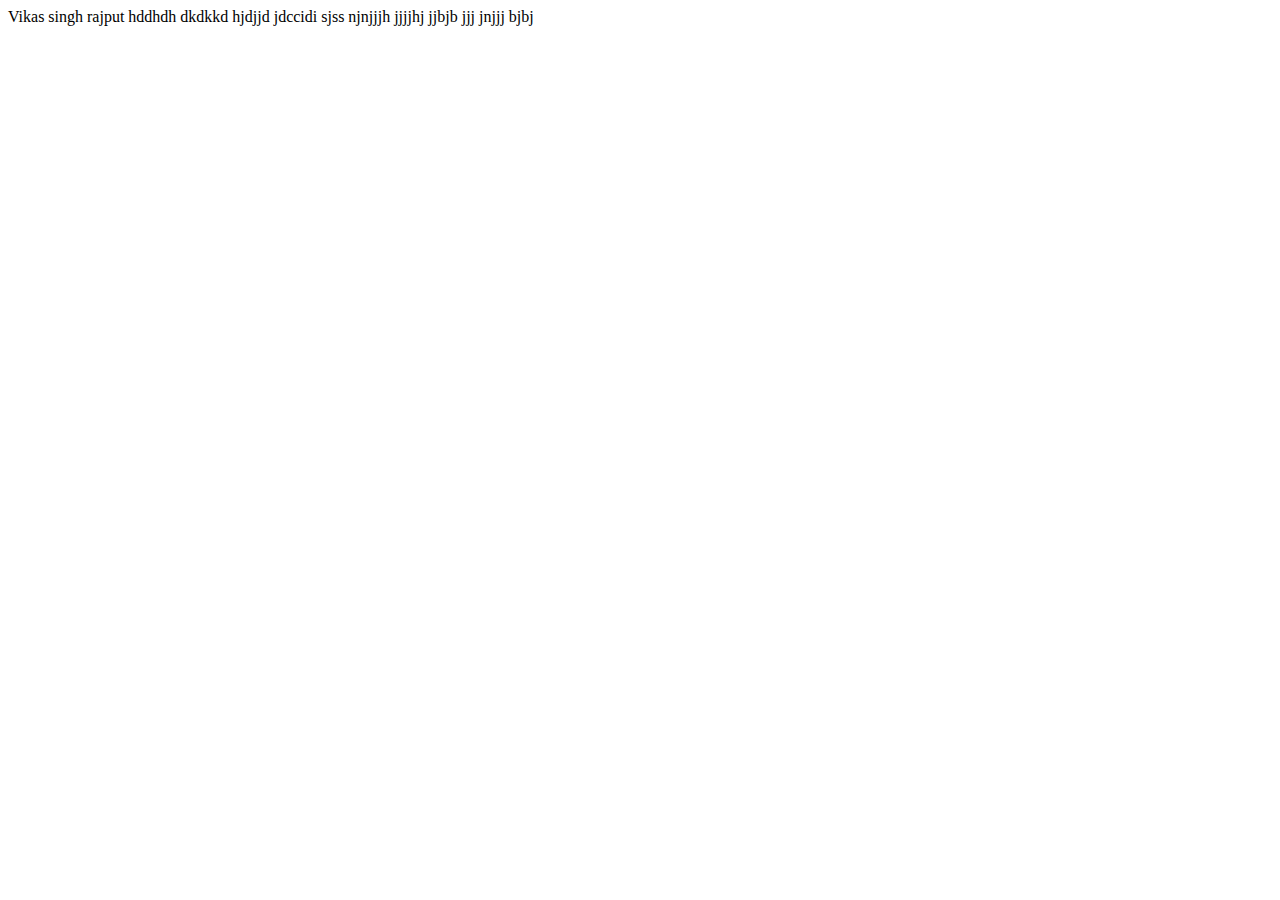
<file: index.html>
<!DOCTYPE html>
<html lang="en">
<head>
    <meta charset="UTF-8">
    <meta name="viewport" content="width=device-width, initial-scale=1.0">
    <title>For css</title>
    <!-- <style>
        body{background-color: rgb(151, 54, 54);}
    </style> -->

    <link rel="stylesheet" href="/style.css">
</head>
<body>
<!--     
<p style="color:red; background-color: rgb(218, 113, 20);width:200px;text-align: center;">Vikash Kumar</p>
<div class="conatiner">
    
</div>
<--color and background 
<div class="background">
    Vikash Singh
</div> 
 -->



<div class="container">
    Vikas singh rajput hddhdh dkdkkd hjdjjd jdccidi sjss njnjjjh jjjjhj jjbjb jjj jnjjj bjbj
</div>
</body>
</html>
</file>
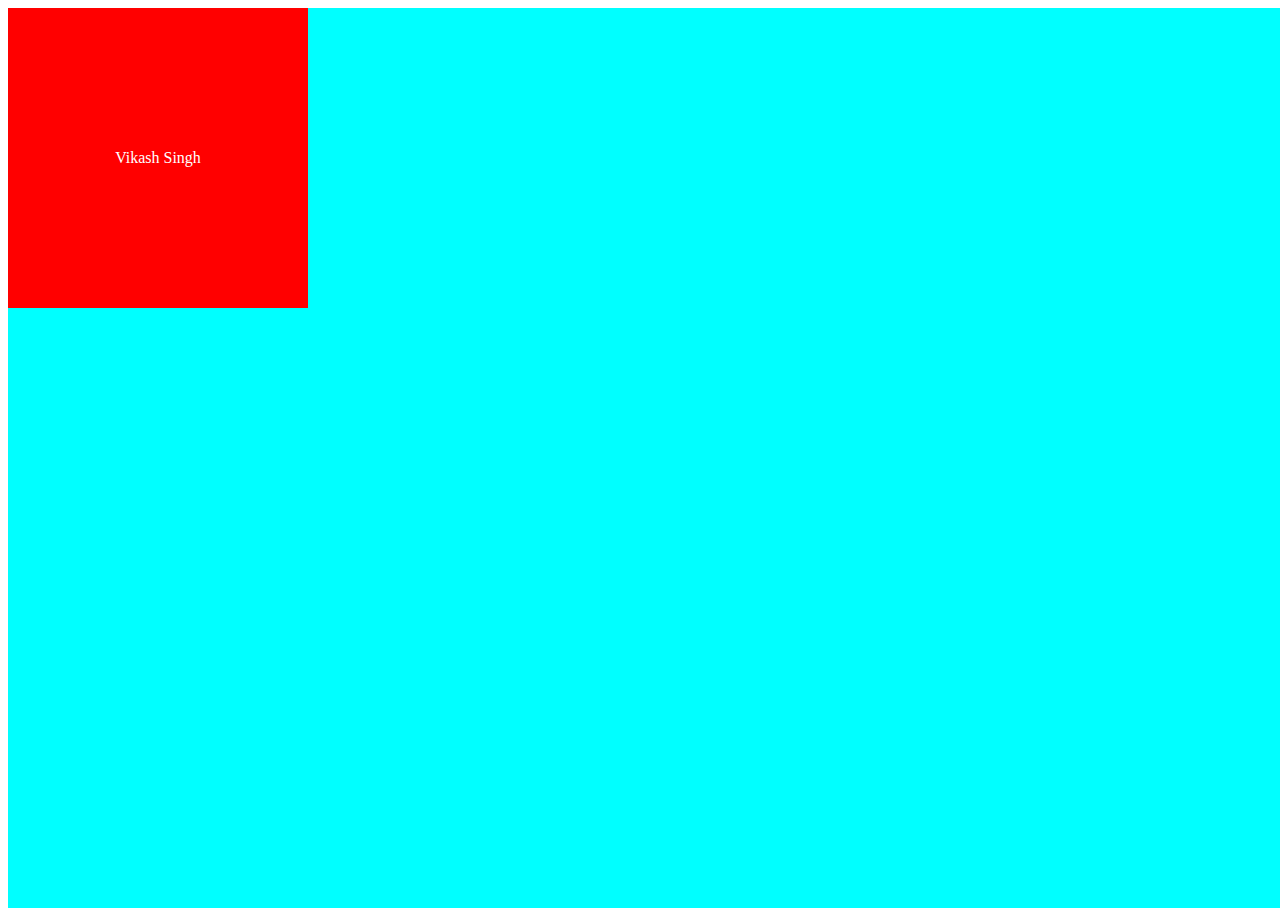
<file: animations.html>
<!DOCTYPE html>
<html lang="en">
<head>
    <meta charset="UTF-8">
    <meta name="viewport" content="width=device-width, initial-scale=1.0">
    <title>Animation</title>
    <style>
.container{
    height:100vh;
    width:100vw;
    background-color: aqua;

}
.box{
    width:300px;height:300px;background-color: red;color:white;
display:flex;justify-content: center;align-items: center;
/* 
animation: widthAnimate;
animation-duration: 3s;
animation-delay: 1s;
animation-iteration-count: 3;
animation-direction:alternate-reverse;
animation-timing-function:ease-in-out; */

animation: widthAnimate2 3s ease-in-out 0.5s 4 alternate
}
/* 
@keyframes widthAnimate{
    from{width:300px;}
    to{
        width:600px;
    }
} */



@keyframes widthAnimate2{
   0%{width:30px;
height:30px}
20%{
    width:130px;
    height:130px;
}
    100%{
        width:200px;
        height:200px;
    }
}

    </style>
</head>
<body>
    <div class="container">
<div class="box">Vikash Singh</div>
    </div>
</body>
</html>
</file>
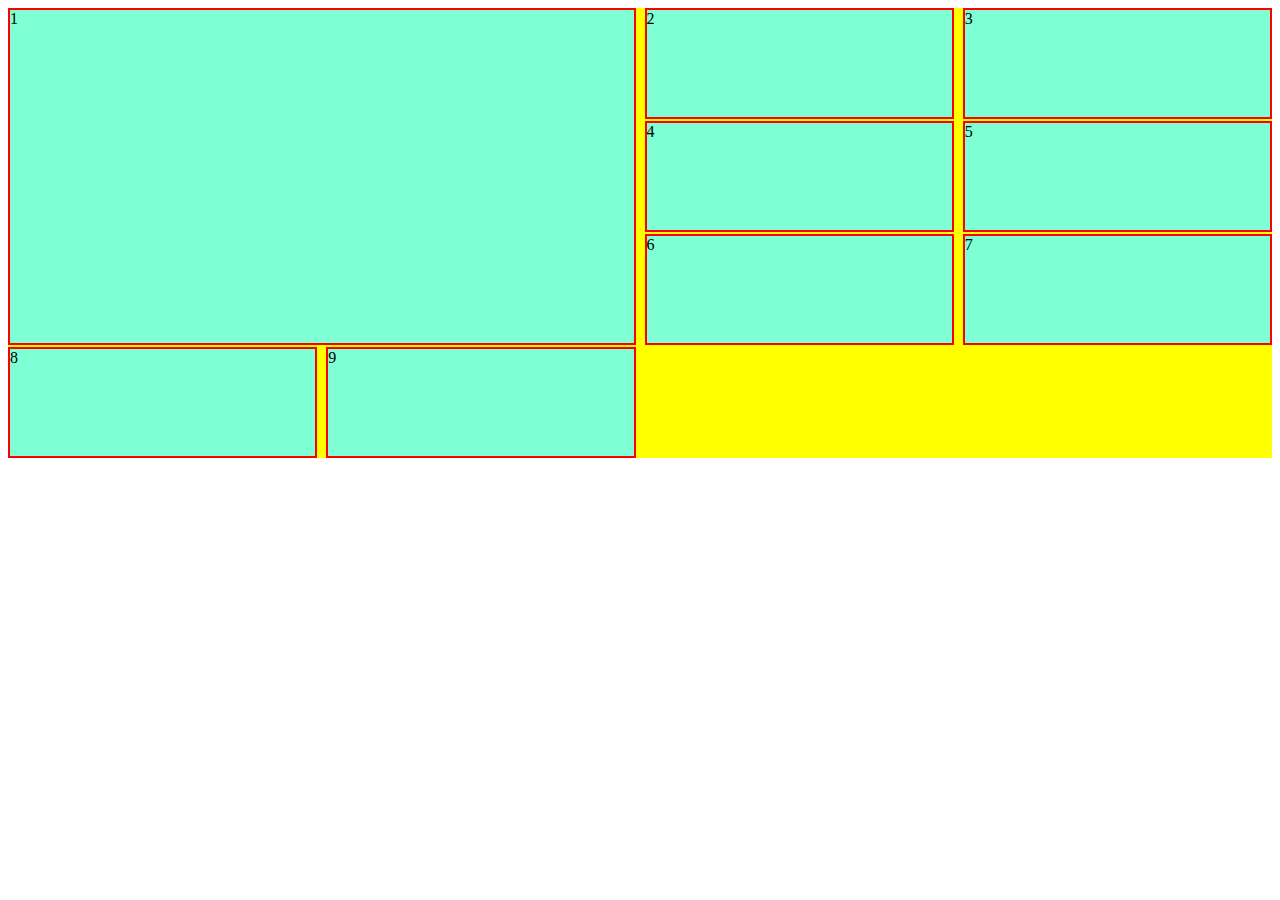
<file: float.html>
<!DOCTYPE html>
<html lang="en">
<head>
    <meta charset="UTF-8">
    <meta name="viewport" content="width=device-width, initial-scale=1.0">
    <title>float</title>
    <style>
/* .box1{
    height:234px;width:345px;background-color: blue;float: right;
}

.box2{
 height:234px;width:345px;background-color: rgb(255, 128, 0);float: right;clear:right ;
} */
/* .container{
display:flex;height:100vh;background-color: antiquewhite;
flex-direction: row;
 flex-wrap:wrap; 
justify-content: center;
align-items:center;
/* align-content: center; */

/*}

.box1{
height:234px;
/* width:345px */
/*;background-color: blue;border:2px solid black;
order:4 ;
/* align-self: flex-end; */
/*flex-grow: 2;
}
.box2{
height:234px;
/* width:345px */
/*;background-color: rgb(255, 72, 0);border:2px solid black;
order:3;flex-grow: 1;
}
.box3{
height:234px;width:345px;background-color: rgb(192, 222, 25);border:2px solid black;
}
.box4{
height:234px;width:345px;background-color: rgb(0, 255, 68);border:2px solid black;
} */

.container{
     display:grid; 
    background-color: yellow;
    /* grid-row-gap: 9px;grid-column-gap:9px;  grid-gap:row column*/
 grid-gap:2px 9px;
 height:50vh;

    grid-template-columns: auto auto auto auto;
    /* grid-template-rows:44px 84px ;  */
    /* justify-content: center; */
   /* align-content:space-around; */
   /* align-content: space-between; */
}
.item{
    background-color: aquamarine;border: 2px solid red;
}

    </style>
</head>
<body>
    <!-- <div class="container">
        <div class="box1">
            box1
        </div>
        <div class="box2">box2</div>
         <div class="box3">
            box3
        </div>
         <div class="box4">
            box4
        </div>
        </div> -->



        <div class="container">
            <div class="item" style="grid-column: 1/3;grid-row: 1/ span 3;">1</div>
             <div class="item">2</div>
              <div class="item">3</div>
               <div class="item">4</div>
               <div class="item">5</div>
               <div class="item">6</div>
               <div class="item">7</div>
               <div class="item">8</div>
               <div class="item">9</div>
        </div>
</body>
</html>
</file>
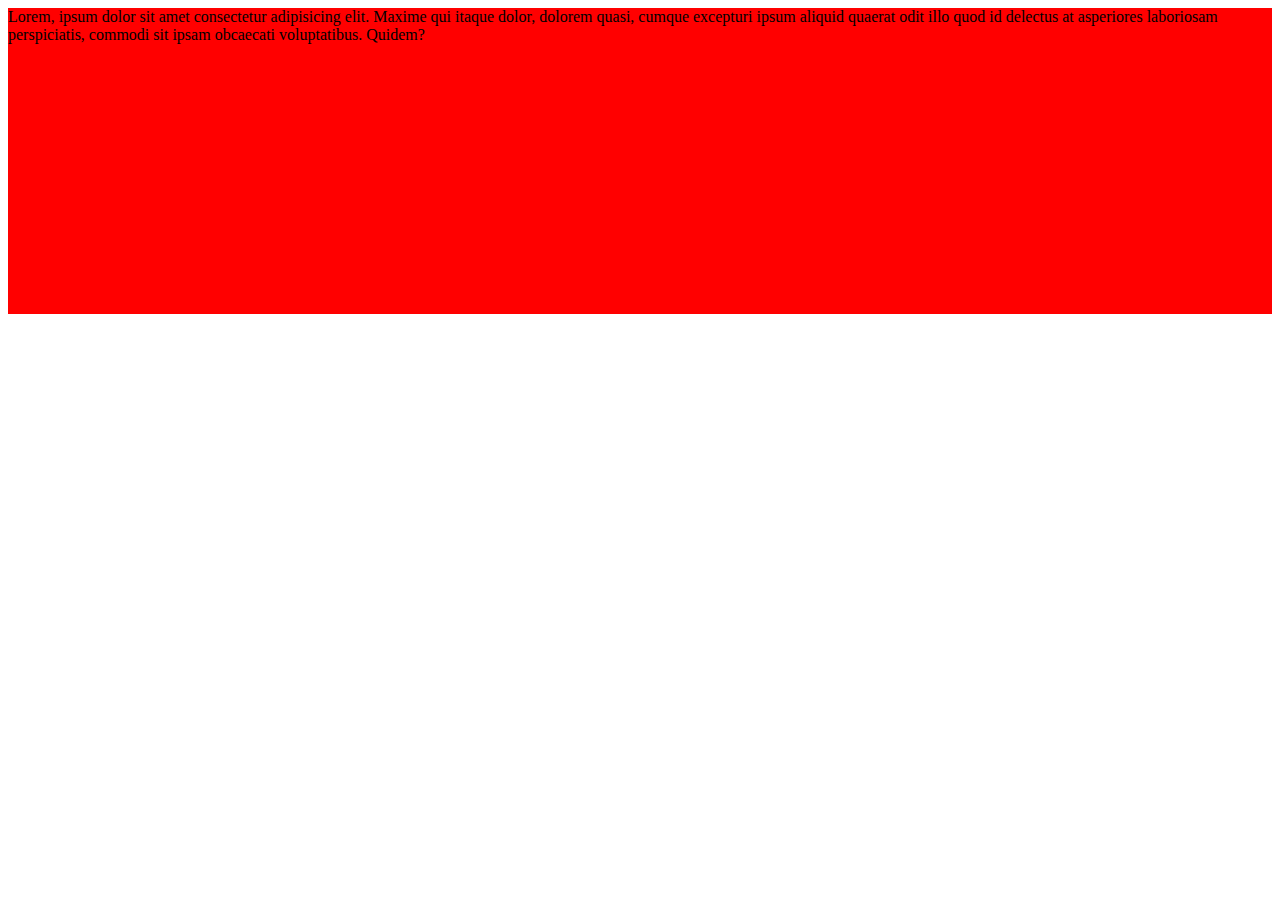
<file: media.html>
<!DOCTYPE html>
<html lang="en">
<head>
    <meta charset="UTF-8">
    <meta name="viewport" content="width=device-width, initial-scale=1.0">
    <title>media query</title>
    <style>
        .container{
            background-color: red;height:34vh;

        }
        @media screen and (max-width:800px){
body{
    background-color: brown;
}
.container{background-color: yellow;}
        }
    </style>
</head>
<body>
    <div class="container">
        Lorem, ipsum dolor sit amet consectetur adipisicing elit. Maxime qui itaque dolor, dolorem quasi, cumque excepturi ipsum aliquid quaerat odit illo quod id delectus at asperiores laboriosam perspiciatis, commodi sit ipsam obcaecati voluptatibus. Quidem?
    </div>
</body>
</html>
</file>
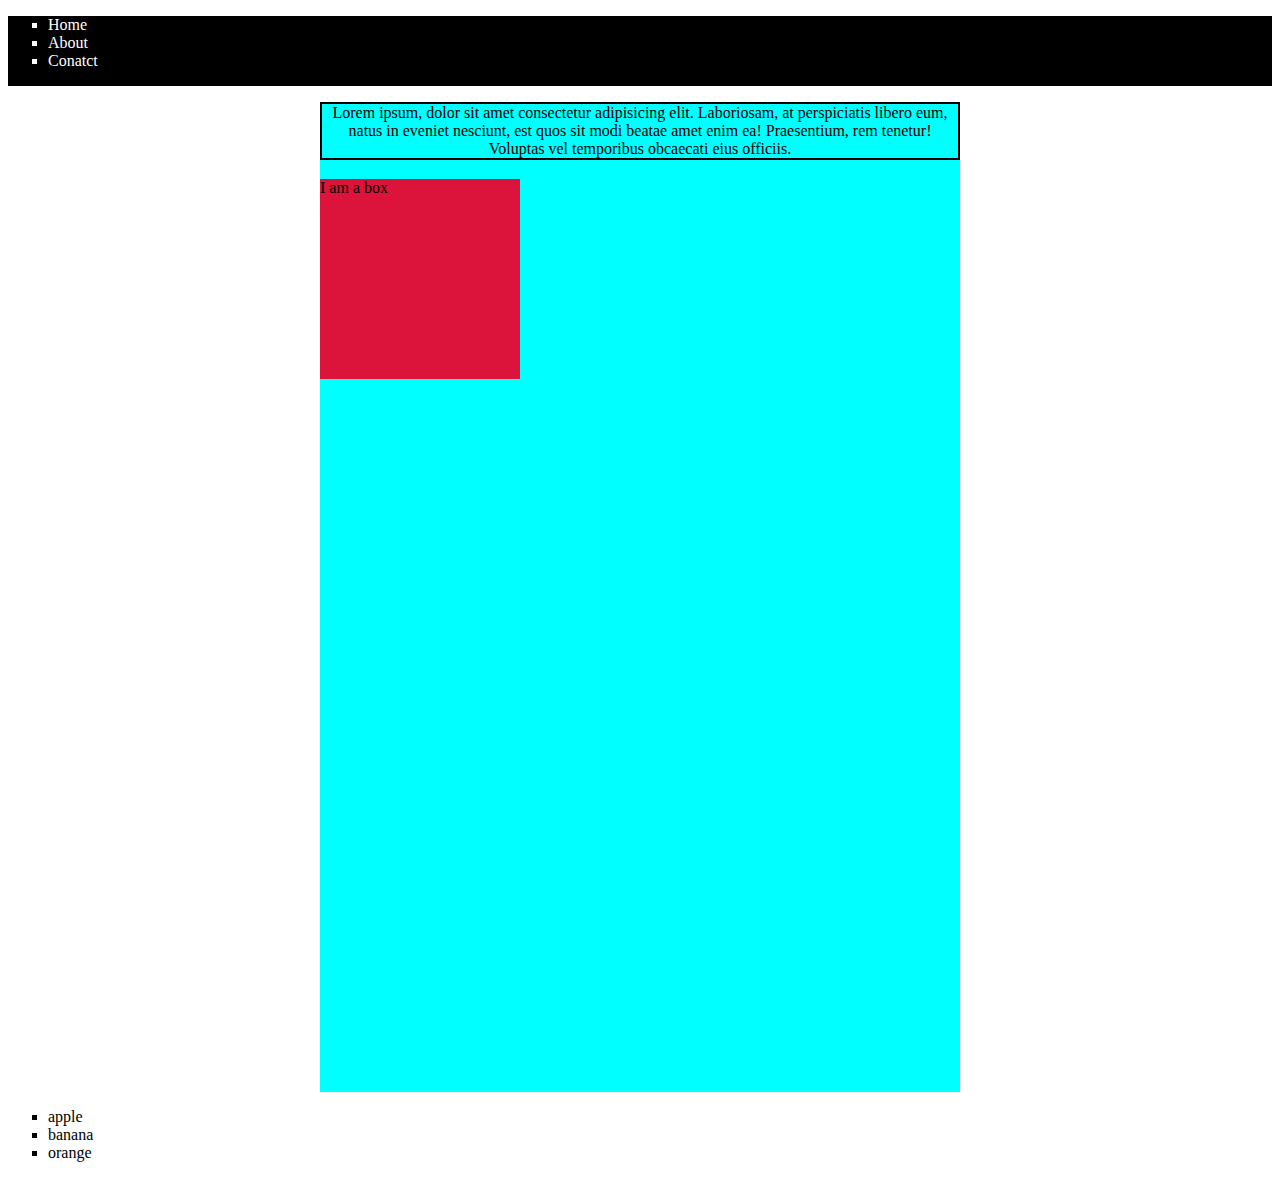
<file: minmax.html>
<!DOCTYPE html>
<html lang="en">
<head>
    <meta charset="UTF-8">
    <meta name="viewport" content="width=device-width, initial-scale=1.0">
    <title>height/width</title>
    <style>
/* .container{
    width:334px;
    height:45vh;
background-color: red;min-height: 50vh;
} */
/* *{margin: 0;padding:0;} */
li{
    /* display:inline; */
    list-style:square;
}


header{
    background-color: black;
    color:white;
height:70px;position:sticky;top:0;z-index: 1;
}
.container p{
    text-align: center;border: 2px solid black;
}
.container{background-color:aqua ;height:110vh;width:50vw;margin:auto;}
.box{height: 200px;width:200px;background-color: crimson;
position: relative;top: 3px;
}
    </style>
</head>
<body>
    <!-- <div class="container">
Lorem, ipsum dolor sit amet consectetur adipisicing elit. Itaque blanditiis optio ea odit, explicabo exercitationem assumenda consequatur minima sit at laborum reiciendis, quos ipsum repellat quas adipisci, iure fugit sed! Quibusdam, natus! Aliquam, doloremque.
    </div> -->


    <!-- position property -->

   <header>
        <nav>
            <ul>
                <li>Home</li>
                <li>About</li>
                <li>Conatct</li>
            </ul>
        </nav>
    </header>
     <div class="container">
<p>Lorem ipsum, dolor sit amet consectetur adipisicing elit. Laboriosam, at perspiciatis libero eum, natus in eveniet nesciunt, est quos sit modi beatae amet enim ea! Praesentium, rem tenetur! Voluptas vel temporibus obcaecati eius officiis.</p>
<div class="box">I am a box</div>
     </div>


     <ul>
        <li>apple</li>
        <li>banana</li>
        <li>orange</li>
     </ul>
</body>
</html>
</file>
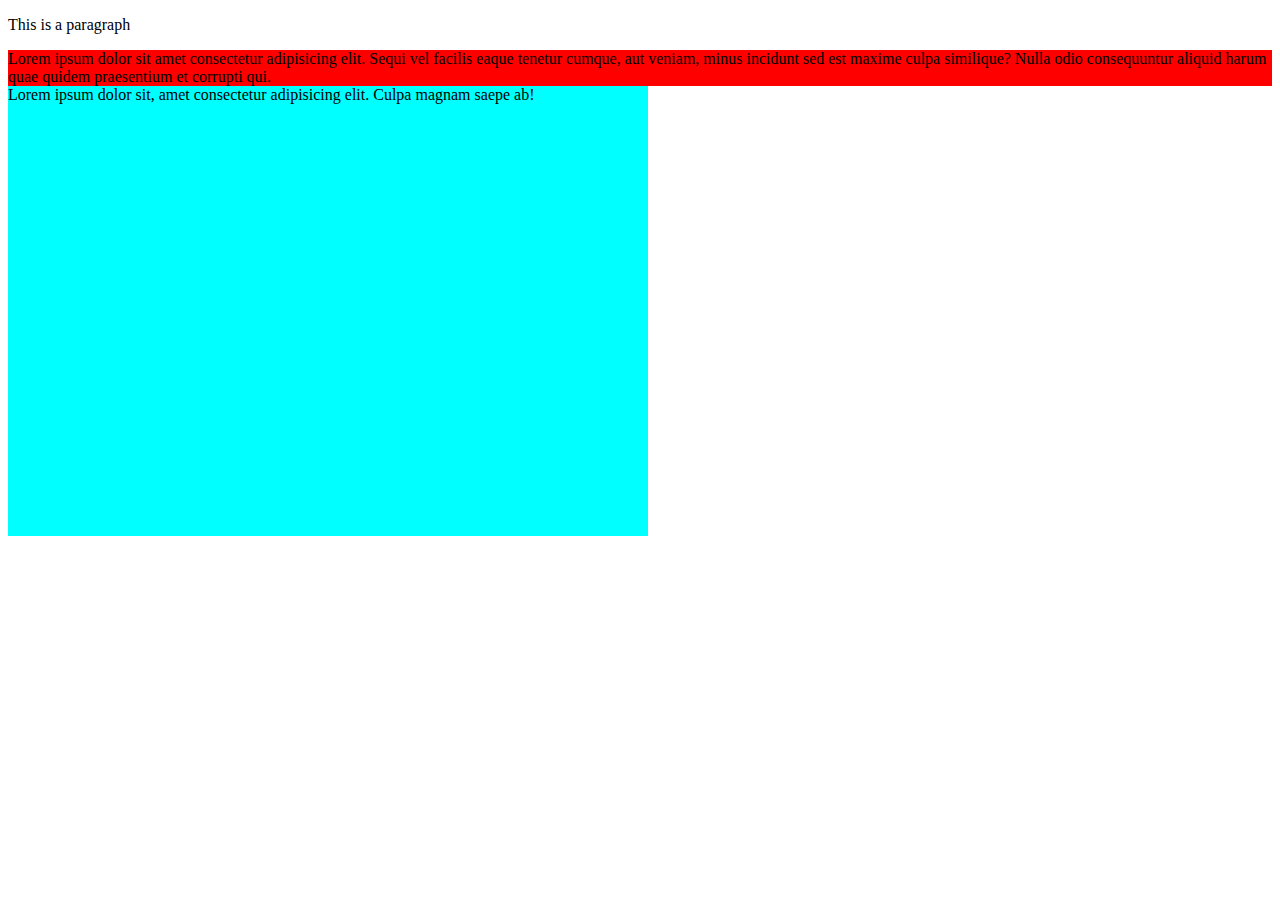
<file: sizelist.html>
<!DOCTYPE html>
<html lang="en">
<head>
    <meta charset="UTF-8">
    <meta name="viewport" content="width=device-width, initial-scale=1.0">
    <title>size position list</title>
    <style>
        /* html{font-size: 10px;} */

        ul{background-color:red; list-style:inside;}
.container{
    /* font-size: 34px; */
}
.box{
    /* 
   font-size:12px     em had done 3*34       3times parent */
   /* font-size: 3rem; */
background-color: red;
}
.box2{
    background-color:aqua ;width:334px;
    width:50vw;
    height:50vh;
}
    </style>
</head>
            <body>
                <div class="container">
                    <p>This is a paragraph</p>
                    <div class="box">
            Lorem ipsum dolor sit amet consectetur adipisicing elit. Sequi vel facilis eaque tenetur cumque, aut veniam, minus incidunt sed est maxime culpa similique? Nulla odio consequuntur aliquid harum quae quidem praesentium et corrupti qui.

                    </div>
                    <div class="box2">Lorem ipsum dolor sit, amet consectetur adipisicing elit. Culpa magnam saepe ab!</div>
                </div>

                
            </body>
            </html>
</file>
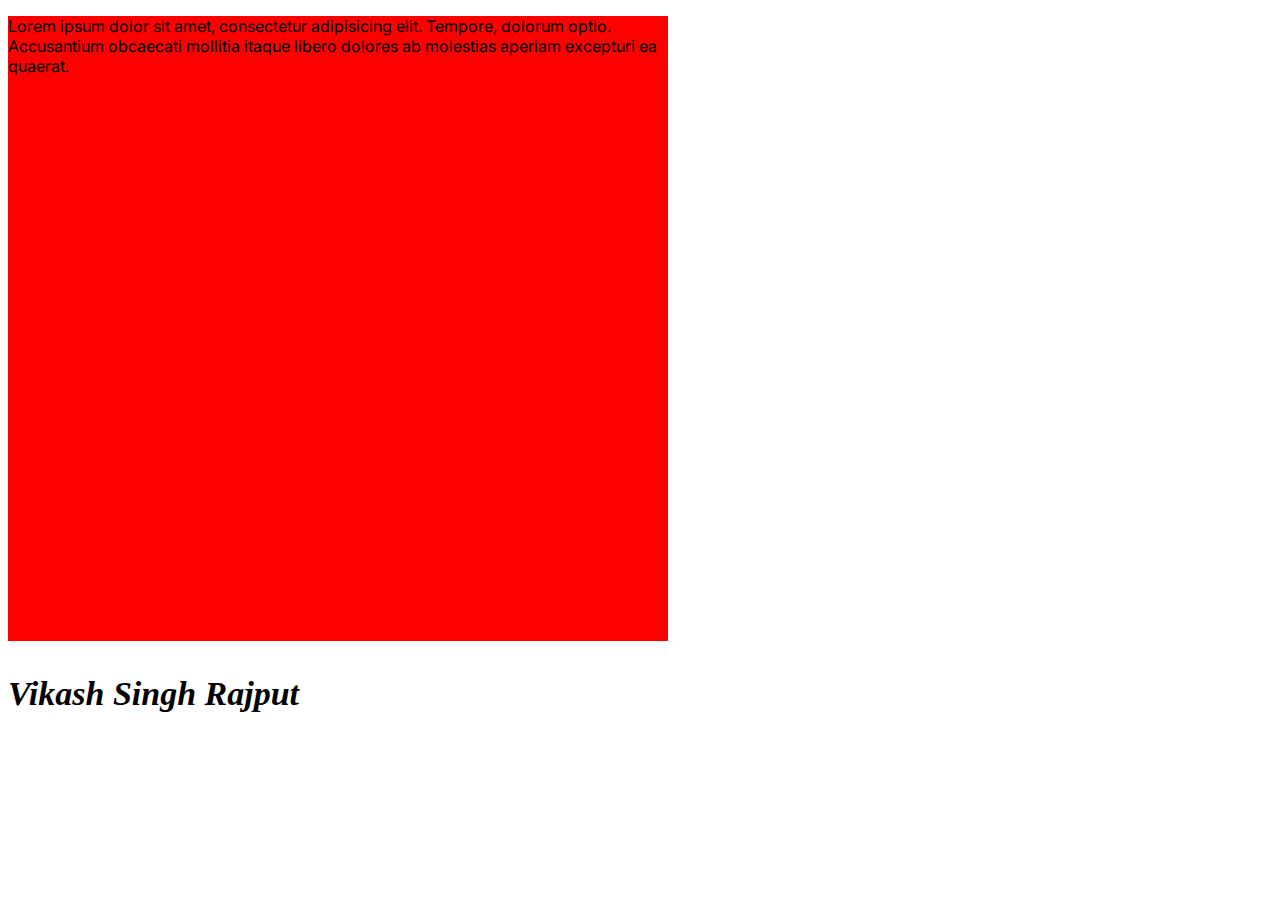
<file: textdecoration.html>
<!DOCTYPE html>
<html lang="en">
<head>
    <meta charset="UTF-8">
    <meta name="viewport" content="width=device-width, initial-scale=1.0">
    <title>textdecoration</title>

   <link rel="preconnect" href="https://fonts.googleapis.com">
<link rel="preconnect" href="https://fonts.gstatic.com" crossorigin>
<link href="https://fonts.googleapis.com/css2?family=Inter:ital,opsz,wght@0,14..32,100..900;1,14..32,100..900&display=swap" rel="stylesheet">


    <style>
p{
  background-color:red;  
  width:660px;
  height:625px;
  color:black;
  /* text-decoration:underline;
  text-transform:uppercase;  */

  /* line-height:19px; */
  font-size:16px;
  /* font-family:'Courier New', Courier, monospace; */
font-family: "Inter", sans-serif;



  }

  h3{
    font-size:34px; 
    font-style:italic;
    font: weight 300px;
    
  }
    </style>
</head>
<body>
    <!-- <p>Viaksh Singh rajput</p> -->

    <p>Lorem ipsum dolor sit amet, consectetur adipisicing elit. Tempore, dolorum optio. Accusantium obcaecati mollitia itaque libero dolores ab molestias aperiam excepturi ea quaerat.</p>

    <h3>Vikash Singh Rajput</h3>
</body>
</html>
</file>
<file: style.css>
/* body{background-color: rgb(151, 54, 54);} */
</file>
